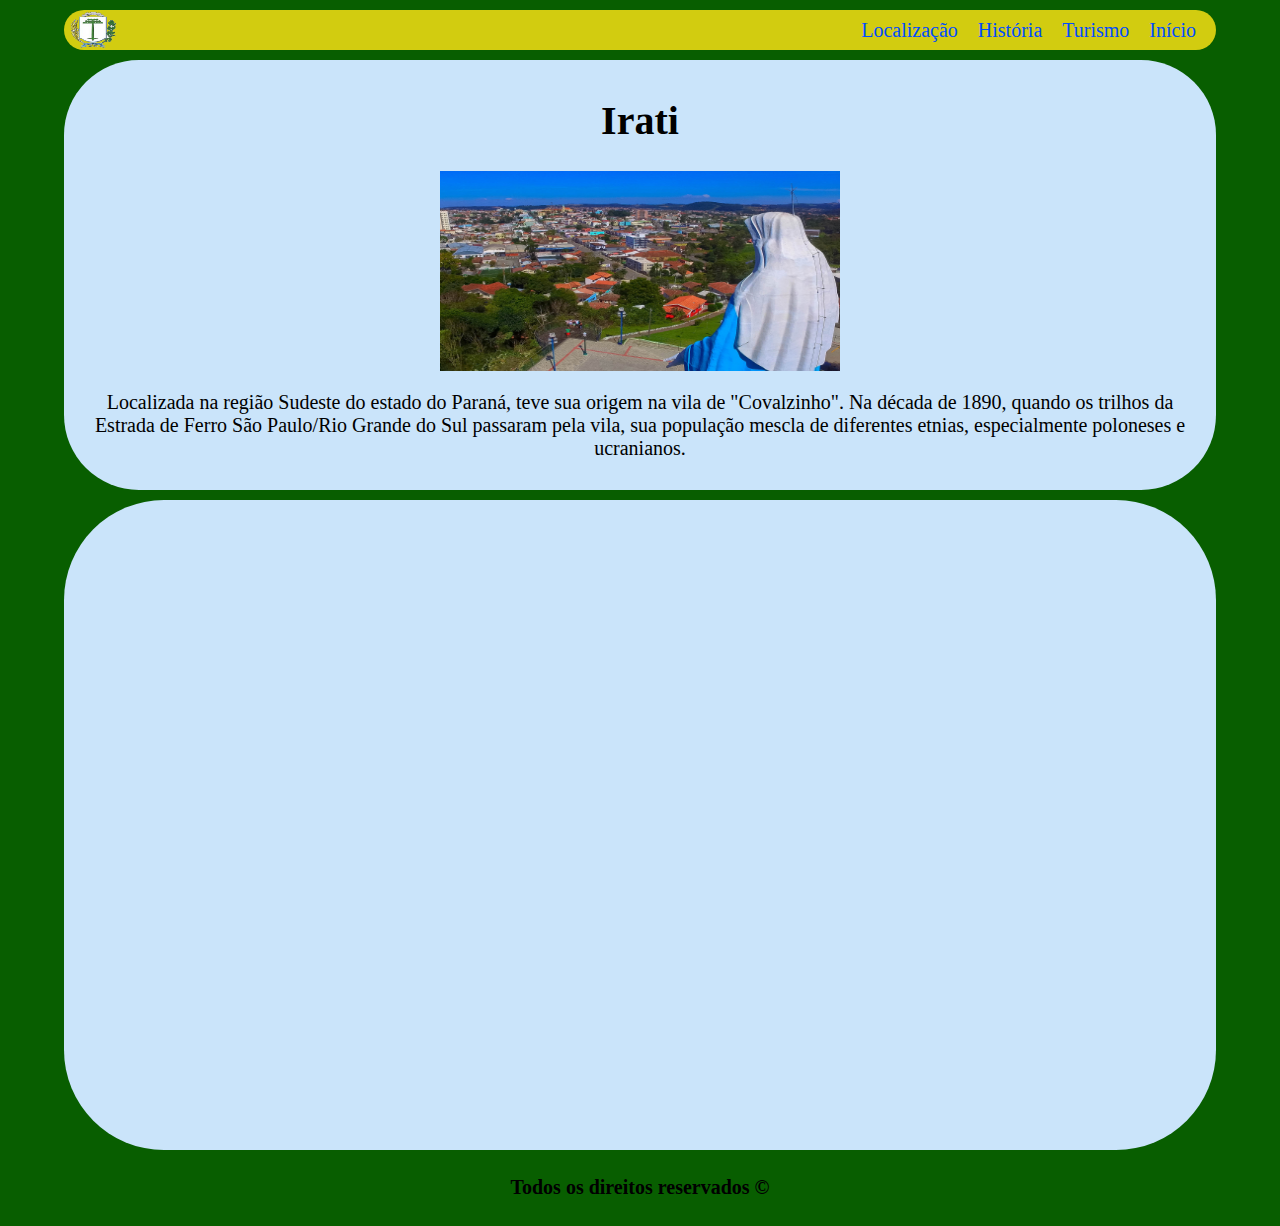
<file: index.html>
<head>
    <title>Irati</title>
    <link rel="icon" href="img/img_1.png">
    <link rel="stylesheet" href="style.css">
</head>
<body>
    <header>
        <div class="cab">     
            <nav>
                <div class="nav"> 
                    <img src="img/img_1.png" width="60px" height="40px">
                        <a href="index.html">Início</a>
                        <a href="turismo.html">Turismo</a>
                        <a href="historia.html">História</a>
                        <a href="https://www.google.com/maps/place/Irati,+PR,+84500-000/data=!4m2!3m1!1s0x94e7d5636b15dcab:0xedae44357c67bd29?sa=X&ved=2ahUKEwiJlsXZg-v6AhVlIbkGHWlhDOEQ8gF6BAgNEAE">Localização</a>
                </div>
            </nav>
        </div>
    </header>

    <div class="backgroud1">
        <h1><span class="titulo">Irati</span></h1>
        
            <img src="img/santa_-_irati_-_p._wasilewski.jpg" width="400px" height="200px">
       
        <p>Localizada na região Sudeste do estado do Paraná, teve sua origem na vila de "Covalzinho". Na década de 1890, quando os trilhos da Estrada de Ferro São Paulo/Rio Grande do Sul passaram pela vila, sua população mescla de diferentes etnias, especialmente poloneses e ucranianos.</p>
    </div>

    
    <div class="backgroud2">
        <iframe width="1120" height="630" src="https://www.youtube.com/embed/VcegkE6JoJs" title="YouTube video player" frameborder="0" allow="accelerometer; autoplay; clipboard-write; encrypted-media; gyroscope; picture-in-picture" allowfullscreen></iframe>    
        </div>
    </div>
    <div class="a"><h4>Todos os direitos reservados ©</h4></div>  

</body>
</html>
</file>
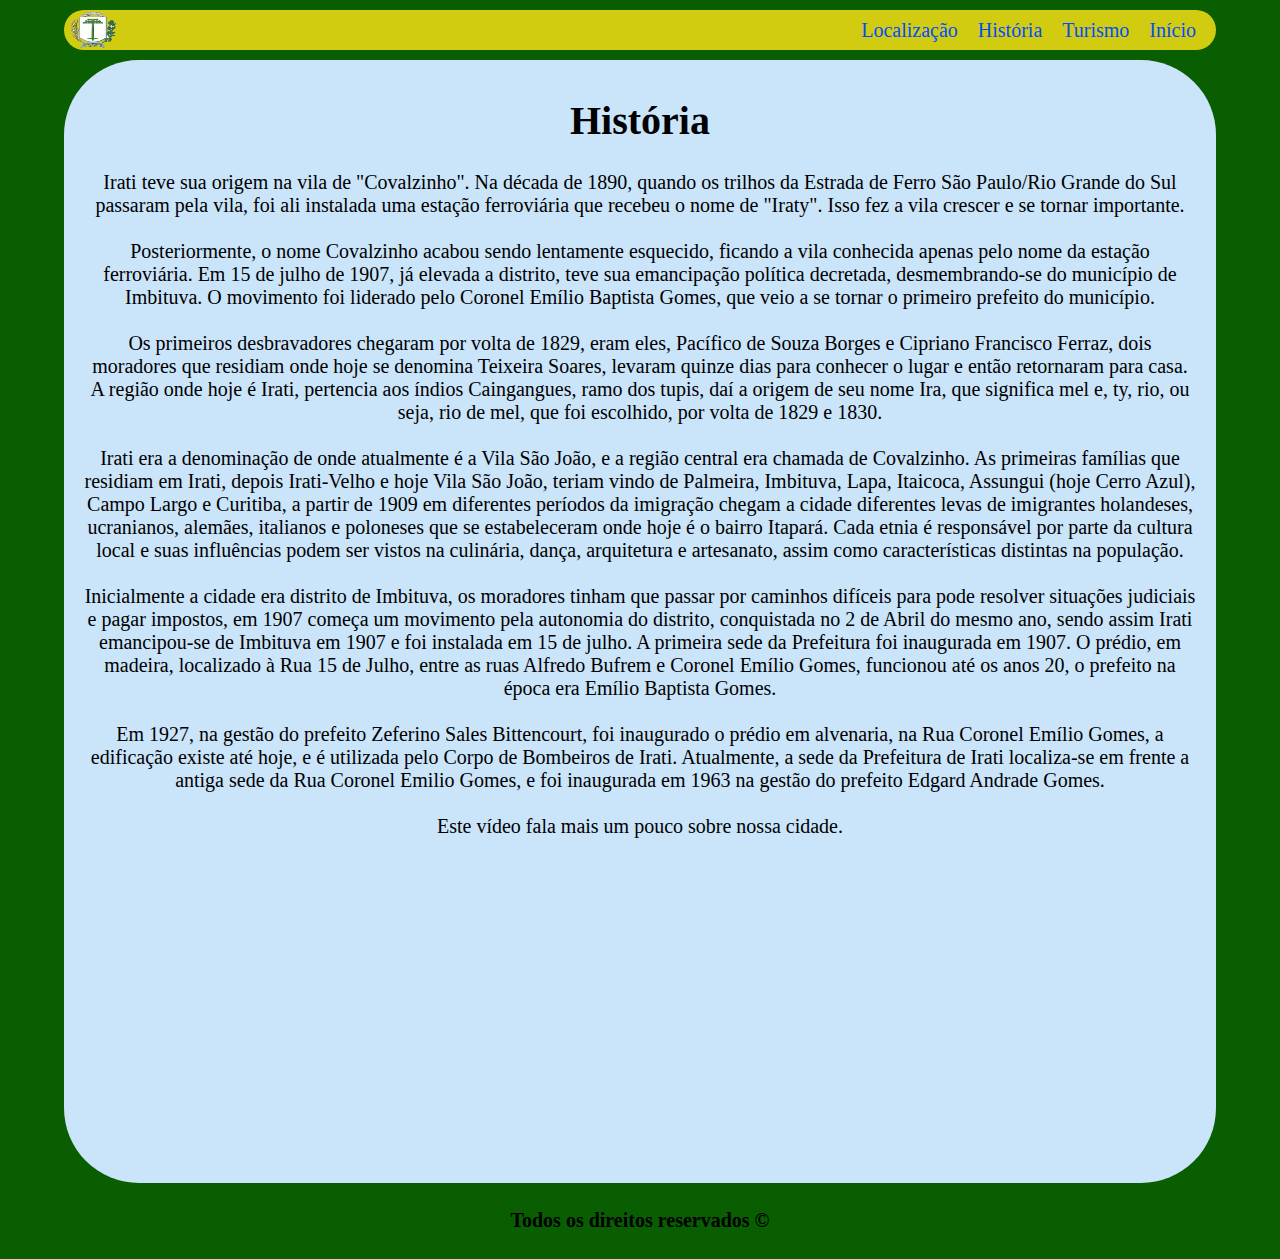
<file: historia.html>
<head>
    <title>Irati</title> 
    <link rel="icon" href="img/img_1.png">    
    <link rel="stylesheet" href="style.css">
</head>
<body>
    <header>
        <div class="cab">     
            <nav>
                <div class="nav"> 
                    <img src="img/img_1.png" width="60px" height="40px">
                        <a href="index.html">Início</a>
                        <a href="turismo.html">Turismo</a>
                        <a href="historia.html">História</a>
                        <a href="https://www.google.com/maps/place/Irati,+PR,+84500-000/data=!4m2!3m1!1s0x94e7d5636b15dcab:0xedae44357c67bd29?sa=X&ved=2ahUKEwiJlsXZg-v6AhVlIbkGHWlhDOEQ8gF6BAgNEAE">Localização</a>
                </div>
            </nav>
        </div>
    </header>
    <div class="backgroud1">
        <h1><span class="titulo">História</span></h1>
        <p>Irati teve sua origem na vila de "Covalzinho". Na década de 1890, quando os trilhos da Estrada de Ferro São Paulo/Rio Grande do Sul passaram pela vila, foi ali instalada uma estação ferroviária que recebeu o nome de "Iraty". Isso fez a vila crescer e se tornar importante.<br><br>
        
        Posteriormente, o nome Covalzinho acabou sendo lentamente esquecido, ficando a vila conhecida apenas pelo nome da estação ferroviária. Em 15 de julho de 1907, já elevada a distrito, teve sua emancipação política decretada, desmembrando-se do município de Imbituva. O movimento foi liderado pelo Coronel Emílio Baptista Gomes, que veio a se tornar o primeiro prefeito do município.<br><br>
       
        Os primeiros desbravadores chegaram por volta de 1829, eram eles, Pacífico de Souza Borges e Cipriano Francisco Ferraz, dois moradores que residiam onde hoje se denomina Teixeira Soares, levaram quinze dias para conhecer o lugar e então retornaram para casa. A região onde hoje é Irati, pertencia aos índios Caingangues, ramo dos tupis, daí a origem de seu nome Ira, que significa mel e, ty, rio, ou seja, rio de mel, que foi escolhido, por volta de 1829 e 1830.<br><br>

        Irati era a denominação de onde atualmente é a Vila São João, e a região central era chamada de Covalzinho. As primeiras famílias que residiam em Irati, depois Irati-Velho e hoje Vila São João, teriam vindo de Palmeira, Imbituva, Lapa, Itaicoca, Assungui (hoje Cerro Azul), Campo Largo e Curitiba, a partir de 1909 em diferentes períodos da imigração chegam a cidade diferentes levas de imigrantes holandeses, ucranianos, alemães, italianos e poloneses que se estabeleceram onde hoje é o bairro Itapará. Cada etnia é responsável por parte da cultura local e suas influências podem ser vistos na culinária, dança, arquitetura e artesanato, assim como características distintas na população.<br><br>
        
        Inicialmente a cidade era distrito de Imbituva, os moradores tinham que passar por caminhos difíceis para pode resolver situações judiciais e pagar impostos, em 1907 começa um movimento pela autonomia do distrito, conquistada no 2 de Abril do mesmo ano, sendo assim Irati emancipou-se de Imbituva em 1907 e foi instalada em 15 de julho. A primeira sede da Prefeitura foi inaugurada em 1907. O prédio, em madeira, localizado à Rua 15 de Julho, entre as ruas Alfredo Bufrem e Coronel Emílio Gomes, funcionou até os anos 20, o prefeito na época era Emílio Baptista Gomes.<br><br>

        Em 1927, na gestão do prefeito Zeferino Sales Bittencourt, foi inaugurado o prédio em alvenaria, na Rua Coronel Emílio Gomes, a edificação existe até hoje, e é utilizada pelo Corpo de Bombeiros de Irati. Atualmente, a sede da Prefeitura de Irati localiza-se em frente a antiga sede da Rua Coronel Emilio Gomes, e foi inaugurada em 1963 na gestão do prefeito Edgard Andrade Gomes.<br><br>
        
        Este vídeo fala mais um pouco sobre nossa cidade. <br></p>
        <div class="video">
            <iframe width="560" height="315" src="https://www.youtube.com/embed/8RcMGX2mtKc" title="YouTube video player" frameborder="0" allow="accelerometer; autoplay; clipboard-write; encrypted-media; gyroscope; picture-in-picture" allowfullscreen></iframe>
        </div>
    </div>
            <div class="a"><h4>Todos os direitos reservados ©</h4></div>
        
</body>
</file>
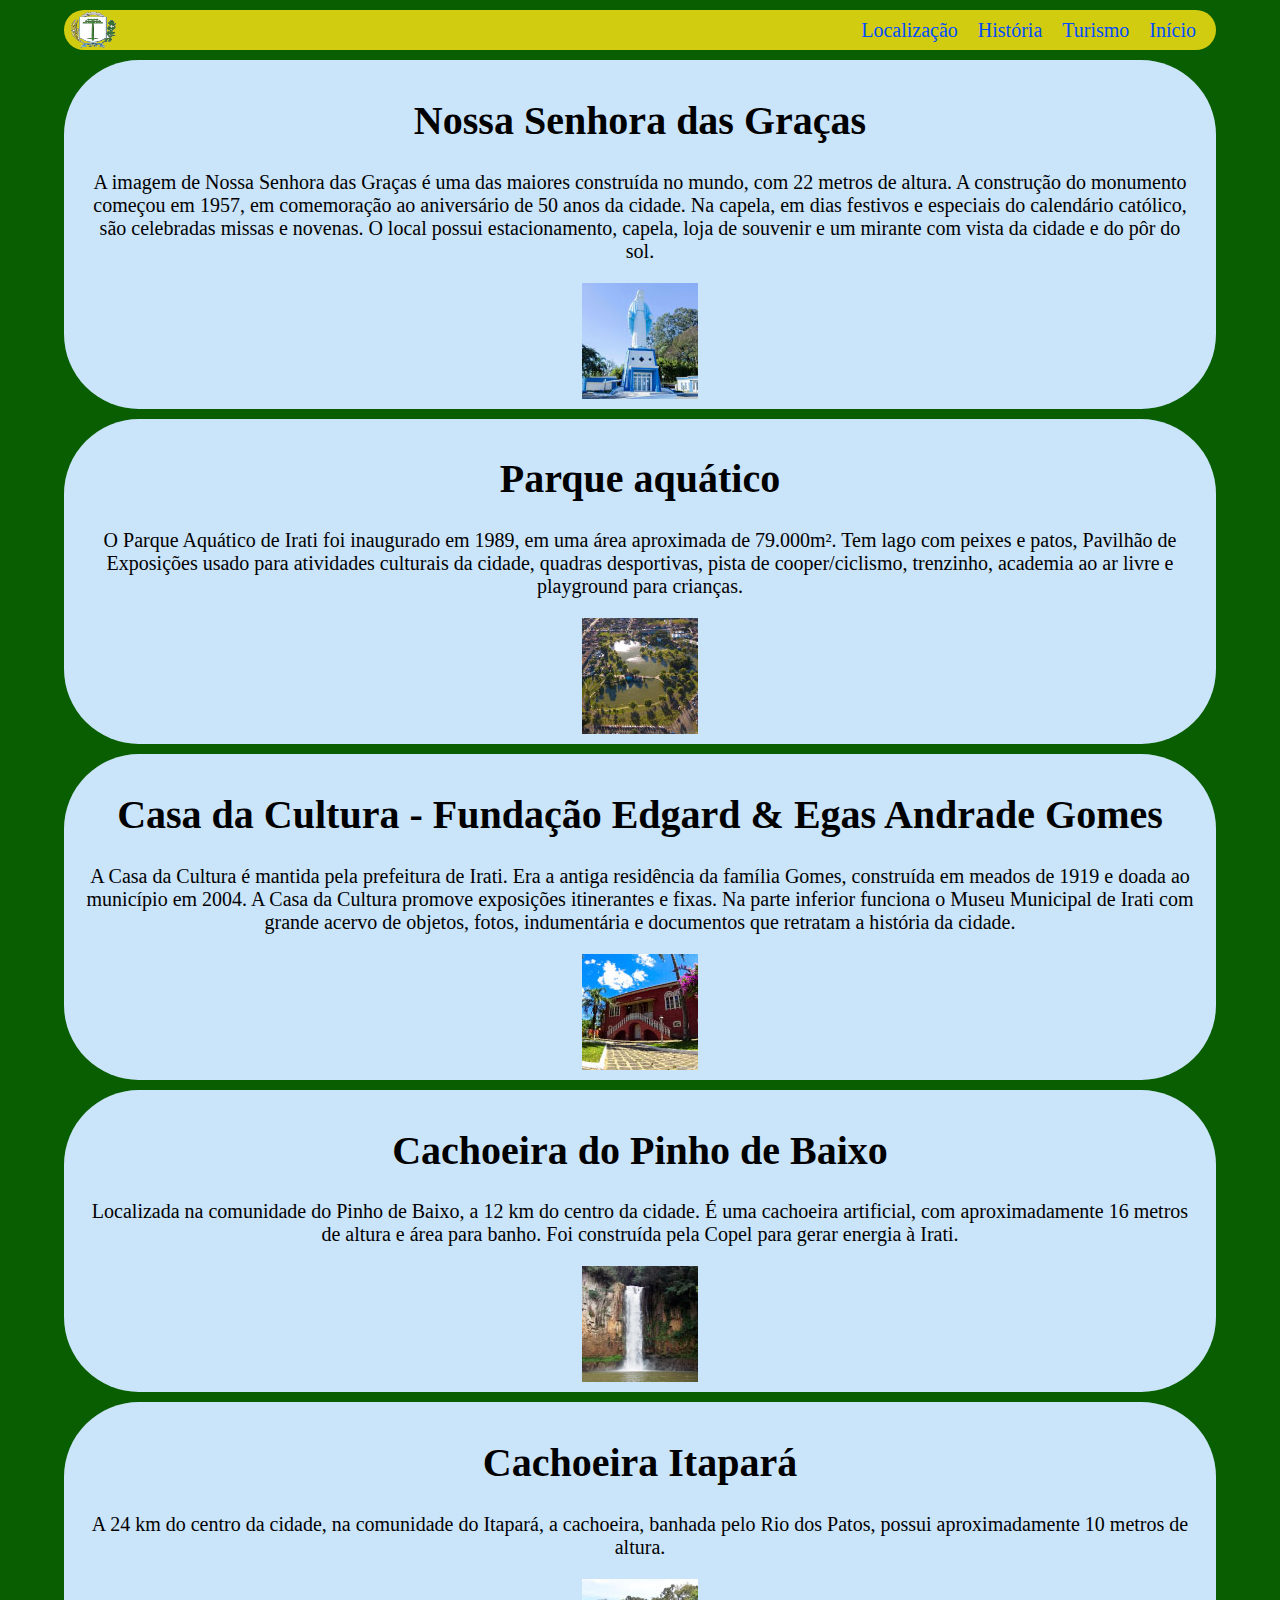
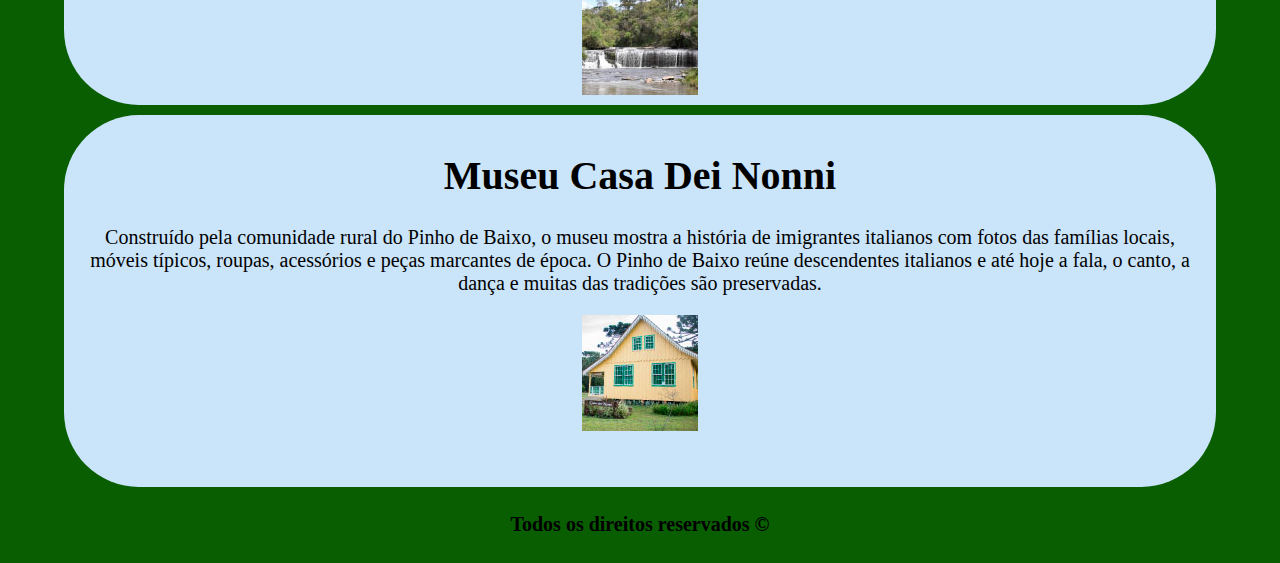
<file: turismo.html>
<head>
    <title>Irati</title> 
    <link rel="icon" href="img/img_1.png">    
    <link rel="stylesheet" href="style.css">
</head>
<body>
<header>
    <div class="cab">     
        <nav>
            <div class="nav"> 
                <img src="img/img_1.png" width="60px" height="40px">
                    <a href="index.html">Início</a>
                    <a href="turismo.html">Turismo</a>
                    <a href="historia.html">História</a>
                    <a href="https://www.google.com/maps/place/Irati,+PR,+84500-000/data=!4m2!3m1!1s0x94e7d5636b15dcab:0xedae44357c67bd29?sa=X&ved=2ahUKEwiJlsXZg-v6AhVlIbkGHWlhDOEQ8gF6BAgNEAE">Localização</a>
            </div>
        </nav>
    </div>
    </header>
    <div class="backgroud1">
        <h1><span class="titulo>">Nossa Senhora das Graças </span></h1>
        <p>A imagem de Nossa Senhora das Graças é uma das maiores construída no mundo, com 22 metros de altura. A construção do monumento começou em 1957, em comemoração ao aniversário de 50 anos da cidade. Na capela, em dias festivos e especiais do calendário católico, são celebradas missas e novenas. O local possui estacionamento, capela, loja de souvenir e um mirante com vista da cidade e do pôr do sol.</p>
            <div class="img">
                <img src="img/monumento.jpg" alt="nossa_senhora">
            </div>
    </div>
    <div class="backgroud1">
        <h1><span class="titulo">Parque aquático</span></h1>
        <p>O Parque Aquático de Irati foi inaugurado em 1989, em uma área aproximada de 79.000m². Tem lago com peixes e patos, Pavilhão de Exposições usado para atividades culturais da cidade, quadras desportivas, pista de cooper/ciclismo, trenzinho, academia ao ar livre e playground para crianças.</p>
            <div class="img">
                <img src="img/aquatico.jpg" alt="aquatico">
            </div>
        
    </div>
    <div class="backgroud1">
        <spam class="title"><h1>Casa da Cultura - Fundação Edgard & Egas Andrade Gomes</h1></spam>
        <p>A Casa da Cultura é mantida pela prefeitura de Irati. Era a antiga residência da família Gomes, construída em meados de 1919 e doada ao município em 2004. A Casa da Cultura promove exposições itinerantes e fixas. Na parte inferior funciona o Museu Municipal de Irati com grande acervo de objetos, fotos, indumentária e documentos que retratam a história da cidade.
        </p>
            <div class="img">
                <img src="img/cultura.jpg" alt="cultura">
            </div>
        
    </div>
    <div class="backgroud1">
        <spam class="title"><h1>Cachoeira do Pinho de Baixo</h1></spam>
        <p>Localizada na comunidade do Pinho de Baixo, a 12 km do centro da cidade. É uma cachoeira artificial, com aproximadamente 16 metros de altura e área para banho. Foi construída pela Copel para gerar energia à Irati. </p>
            <div class="img">
                <img src="img/cachoeira.jpg" alt="cachoeira">
            </div>
       
    </div>
    <div class="backgroud1">
        <spam class="title"><h1>Cachoeira Itapará</h1></spam>
        <p>A 24 km do centro da cidade, na comunidade do Itapará, a cachoeira, banhada pelo Rio dos Patos, possui aproximadamente 10 metros de altura.</p>
            <div class="img">
                <img src="img/cachoeira2.jpg" alt="cachoeira2">
            </div>
       
    </div>
    <div class="backgroud1">
        <spam class="title"><h1>Museu Casa Dei Nonni</h1></spam>
        <p>Construído pela comunidade rural do Pinho de Baixo, o museu mostra a história de imigrantes italianos com fotos das famílias locais, móveis típicos, roupas, acessórios e peças marcantes de época.

        O Pinho de Baixo reúne descendentes italianos e até hoje a fala, o canto, a dança e muitas das tradições são preservadas. </p>
            <div class="img">
                <img src="img/museu.jpg" alt="museu">
            </div><br><br>
            
           
    </div>
    <div class="a"><h4>Todos os direitos reservados ©</h4></div>
    
</body>
</file>
<file: style.css>
body
    {
        background-color:rgb(8, 94, 0);   
        font-family: 'Times New Roman', Times, serif;   
        margin: auto;   
        width: 90%; 
        font-size: 20px;
    }
.cab  
    {
        font-family: 'Times New Roman', Times, serif;
        background-color: #d2cc10;
        border-radius: 40px; 
        margin-top: 10px;
        width: 100%;
        height: 40px;

    }
.titulo
    {

        font-family: Cambria, Cochin, Georgia, Times, 'Times New Roman', serif;
    }

.nav a    
    {
        margin-top: 9px;
        float: right;   
        padding-right: 20px;
        text-decoration: none;
        color: rgb(0, 76, 255);   
    }
.nav a:hover
    {
        color: rgb(255, 0, 208);
    }
.backgroud1
    {
        background-color:rgb(202, 228, 250);
        border-radius: 75px;
        padding: 10px 20px 10px 20px;
        margin-top: 10px;
        margin-bottom: 10px;
        text-align: center;
    }
    .backgroud2
    {
        background-color:rgb(202, 228, 250);
        border-radius: 100px;
        padding: 10px 20px 10px 20px;
        margin-top: 10px;
        margin-bottom: 10px;
        text-align: center;
    }
    .a {
        text-align: center;
    }
</file>
